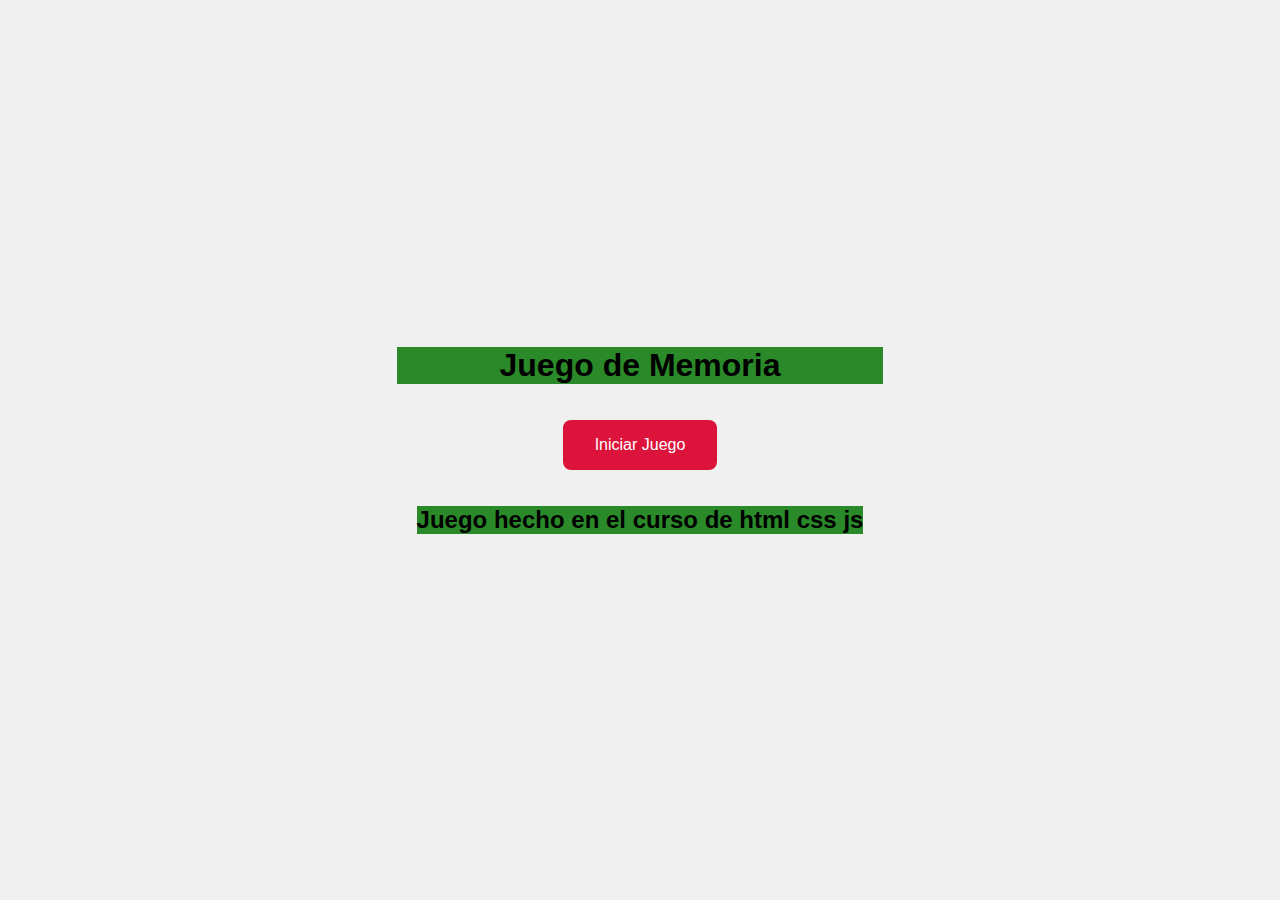
<file: Memorizar/index.html>
<!DOCTYPE html>
<html lang="es">
  <head>
    <meta charset="UTF-8" />
    <meta name="viewport" content="width=device-width, initial-scale=1.0" />
    <title>Curso HTML CSS JS</title>
    <link rel="stylesheet" href="style.css" />
  </head>
  <body>
    <div class="container">
    <header>
      <h1 class="title">Juego de Memoria</h1>
    </header>
    <main>
        <section id="game-info" class="game-info hidden">
            <span id="moves">Movimientos: 0</span>
            <span id="timer">Tiempo: 0s</span>
            <span id="score">Puntuacion: 0</span>
        </section>
        <section>
            <button id="start-stop-btn">Iniciar Juego</button>
        </section>
        <section id="game-board" class="game-board">
        </section>
    </main>
    <footer>
        <h2 class="footer">Juego hecho en el curso de html css js</h2>
    </footer>
    <script src="app.js"></script>
    </div>
  </body>
</html>
</file>
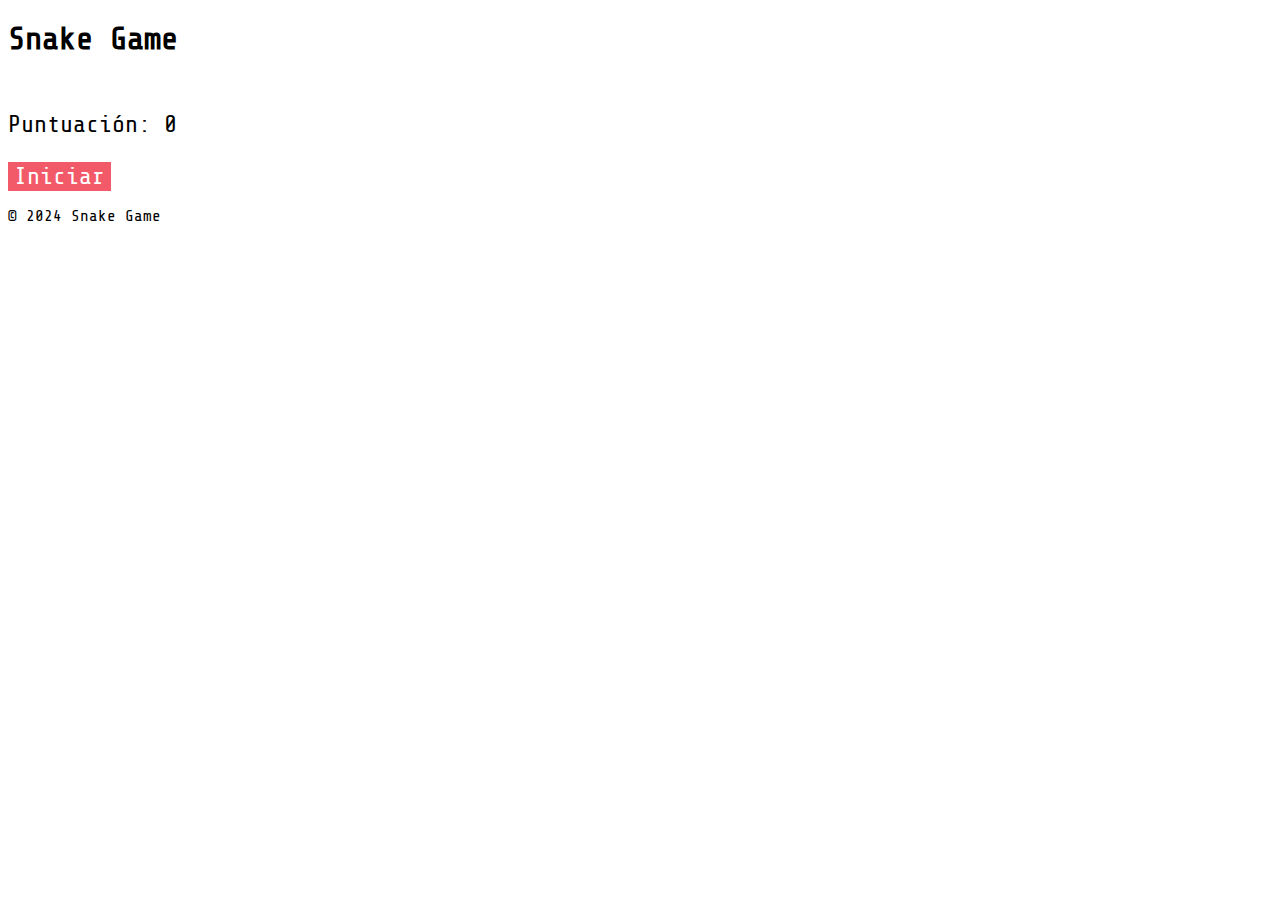
<file: Snake/index.html>
<!DOCTYPE html>
<html lang="es">
<head>
    <meta charset="UTF-8">
    <meta name="viewport" content="width=device-width, initial-scale=1.0">
    <meta name="description" content="Juego de Snake clásico">
    <meta name="keywords" content="snake, juego, javascript">
    <title>Snake Game</title>
    <link href="https://fonts.googleapis.com/css2?family=Share+Tech+Mono&display=swap" rel="stylesheet">
    <link rel="stylesheet" href="style.css">
    <script src="script.js" type="text/javascript" defer></script>
</head>
<body>
    <header>
        <h1>Snake Game</h1>
    </header>

    <main>
        <div id="board" class="board"></div>
        <div id="boardInfo" class="boardInfo">
            <p>Puntuación: <span id="scoreBoard">0</span></p>
        </div>
        <button id ="start">Iniciar</button>
        <div id="gameOver">Game Over</div>
    </main>

    <footer>
        <p>&copy; 2024 Snake Game</p>
    </footer>
</body>
</html>
</file>
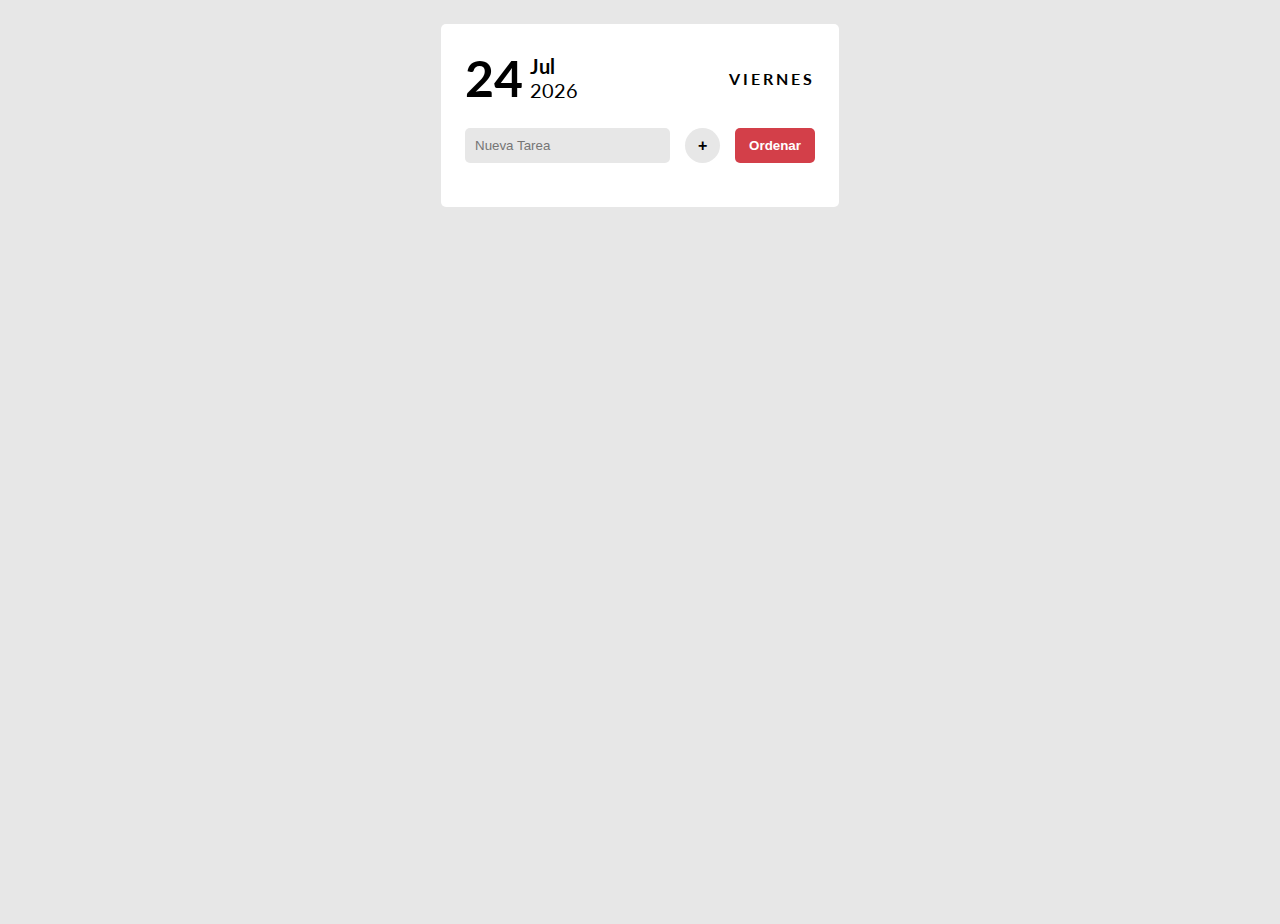
<file: TaskList/index.html>
<!DOCTYPE html>
<html lang="es">
<head>
    <meta charset="UTF-8">
    <meta name="viewport" content="width=device-width, initial-scale=1.0">
    <title>Lista de tareas</title>
    <link href="https://fonts.googleapis.com/css2?family=Lato:wght@100;400;900&display=swap" rel="stylesheet">
    <link rel="stylesheet" href="style.css">
    <script src="script.js" type="text/javascript" defer></script>
</head>
<body>
    <div class="list roundBorder">
        <div class="date">
            <div class="dateLeft">
                <div id="dateNumber" class="dateNumber"></div>
                <div>
                    <div id="dateMonth"></div>
                    <div id="dateYear"></div>
                </div>
            </div>
            <div id="dateText"></div>
        </div>
        <form onsubmit="addNewTask(event)">
            <input type="text" name="taskText" autocomplete="off" placeholder="Nueva Tarea" class="roundBorder"> 
            <button type="submit" class="addTaskButton">+</button>
            <button type="button" class="orderButton roundBorder" onclick="renderOrderedTasks()">Ordenar</button>
        </form>
        <div id="tasksContainer"></div>
    </div>
</body>
</html>
</file>
<file: Memorizar/style.css>
*{
    margin: 0;
    padding: 0;
    box-sizing: border-box;
}

body{
    font-family: 'Lucida Sans', 'Lucida Sans Regular', 'Lucida Grande', 'Lucida Sans Unicode', Geneva, Verdana, sans-serif;
    display: flex;
    justify-content: center;
    align-items: center;
    min-height: 100vh;
    background-color: #f0f0f0;
}

.container{
    text-align: center;
    max-width: 37.5rem;
    margin: 0 auto;
    padding: 1.25rem;
}

h1.title{
    background-color: rgb(42,138,41);
    margin-bottom: 1.25rem;
}

h2.footer{
    margin: 1.25rem;
    background-color: rgb(42,138,41);
}

.game-info{
    background-color:blueviolet;
    display: flex;
    justify-content: space-between;
    margin-bottom: 1.25rem;
    gap: 0.8rem;
}

.game-info span{
    display: grid;
    grid-template-columns:repeat(4,1fr);
}

#start-stop-btn{
    background-color: crimson;
    border: none;
    color: white;
    padding: 1rem 2rem;
    text-align: center;
    text-decoration: none;
    display: inline-flex;
    font-size: 1rem;
    margin: 1rem 0.0625rem;
    cursor: pointer;
    border-radius: 0.5rem;
    transition: background-color 0.3s ease;
}

#start-stop-btn:hover{
    background-color: darkred;
}

.game-board{
    background-color: rgb(42,138,41);
    display: grid;
    grid-template-columns: repeat(8, 1fr);
    gap: 0.625rem;
    max-width: 37.5rem;
    margin: 0 auto;
    animation: fadeIn 0.5s ease-in-out;
}

.card{
    aspect-ratio: 3/4;
    background-color: #5520b7;
    display: flex;
    justify-content: center;
    align-items: center;
    cursor: pointer;
    transition: transform 0.3s, background-color 0.3s;
    border-radius: 0.25rem;
}

.card.flipped{
    transform: rotateY(180deg);
    background-color: whitesmoke;
    font-size: 2rem;
}

.hidden{
    display: none;
}

.game-board.fade-out{
    animation: fadeOut 0.5s ease-in-out;
}

@media (max-width: 37.5rem){
    #game-board{
        grid-template-columns: repeat(3, 1fr);
    }
}

@keyframes fadeIn{
    from{
        opacity: 0;
    }
    to{
        opacity: 1;
    }
}

@keyframes fadeOut{
    from{
        opacity: 1;
    }
    to{
        opacity: 0;
    }
}
</file>
<file: Snake/style.css>
* {
    font-family: 'Share Tech Mono', monospace;
}

#board,  .boardInfo {
    max-width: 800px;
}

#board {
    display: grid;
    grid-template-columns: repeat(10, 1fr);
}

#start, .boardInfo{
    font-size: 1.5rem;
}

#gameOver { 
    font-size: 2rem;
    display: none;
}

.boardInfo {
    display: flex;
    justify-content: space-between;
    margin-top: 0.5rem;
}
#start {
    background-color: #f35a69;
    border: none;
    color: white;
}

#scoreBoard {
    display: inline-flex;
}

.square {
    aspect-ratio: 1;
}

.emptySquare {
    background-color: #456998;
}

.snakeSquare {
     background-color: #ccf47f;
}

.foodSquare {
     background-color: #f35a69;
}
</file>
<file: TaskList/style.css>
:root{
    --primary: #A5C882;
    --secondary: #D33F49;
    --light: #fff;
    --dark: #000;
    --disabled: #e7e7e7; 
}

body {
    font-family: 'Lato', sans-serif;
    margin: 0;
    height: 100vh;
    background-color: var(--disabled);
}

*:first-letter{
    text-transform: capitalize;
}

.roundBorder {
    border-radius: 5px;
}

.list {
    margin: 1.5rem auto;
    padding: 1.5rem;
    background-color: var(--light);
    width: 100vw;
    max-width: 21.875rem;
}

.date {
    display: flex;
    align-items: center;
    justify-content: space-between;
}

.dateLeft {
    display: flex;
    align-items: center;
}

#dateNumber {
    font-size: 3.125rem;
}

#dateText {
    letter-spacing: 3px;
    text-transform: uppercase;
}

#dateMonth,
#dateNumber,
#dateText {
    font-weight: bold;
}

#dateMonth,
#dateYear {
    margin-left: 0.438rem;
    font-size: 1.25rem;
}

form {
    margin: 1.25rem 0;
    display: grid;
    grid-auto-flow: column;
    grid-template-columns: auto 2.188rem auto;
    column-gap: 0.938rem;
}

input {
    border: none;
    padding-left: 0.625rem;
    background-color: var(--disabled);
}

input:focus {
    outline: none;
}

.addTaskButton,
.orderButton {
    border: none;
    font-weight: bold;
    cursor: pointer;
}

.addTaskButton {
    height: 2.188rem;
    border-radius: 50%;
    font-size: 1rem;
    background-color: var(--disabled);
}

.orderButton {
    background-color: var(--secondary);
    color: var(--light);
}

.task {
    background-color: var(--primary);
    padding: 1rem;
    margin-top: 1rem;
    color: var(--light);
    cursor: pointer;
}

.done {
    background-color: var(--disabled);
    text-decoration: line-through;
    color: var(--dark);
}
</file>
